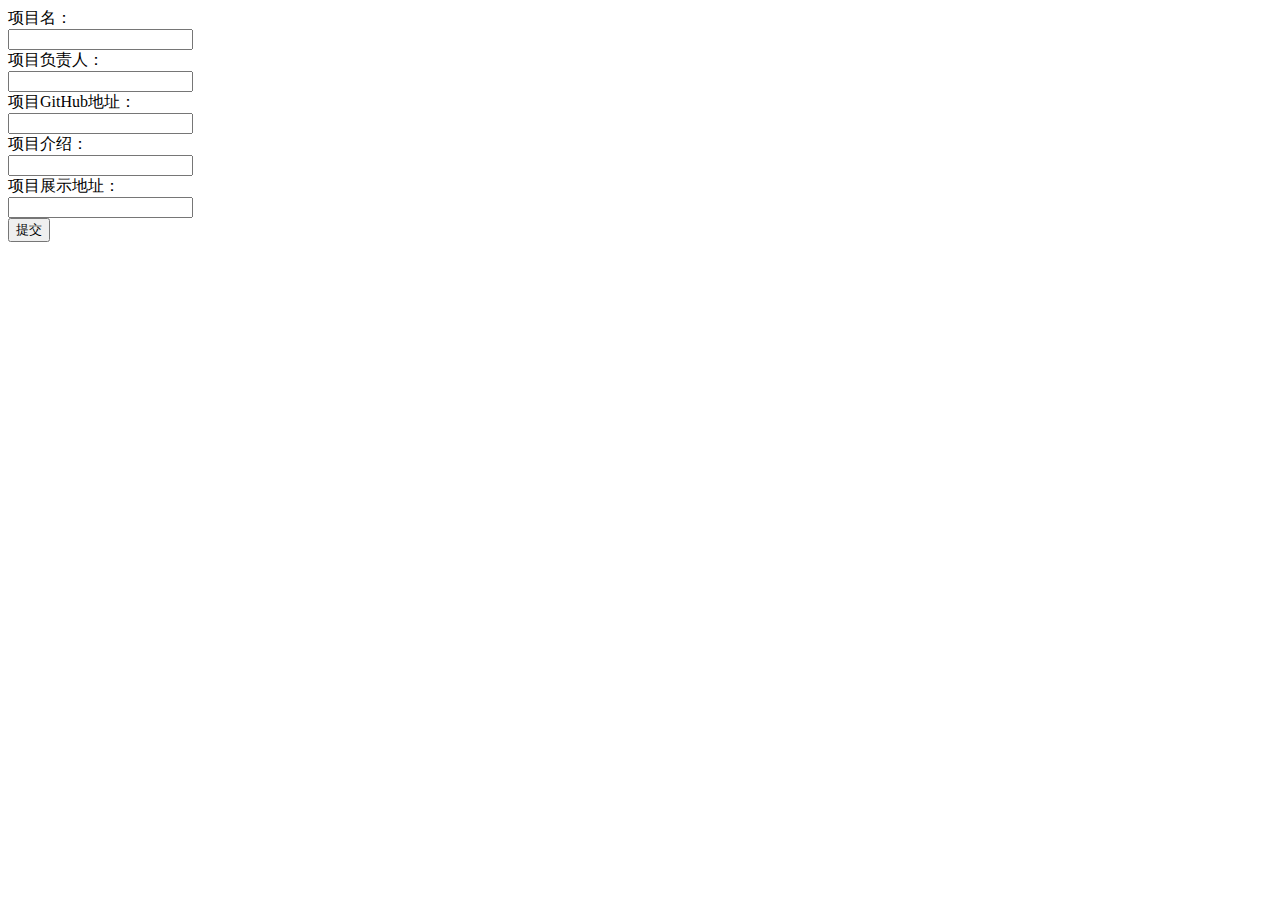
<file: components/AddProject.html>
<!DOCTYPE html>
<html lang="cn">
<head>
  <meta charset="UTF-8">
  <meta http-equiv="X-UA-Compatible" content="IE=edge">
  <meta name="viewport" content="width=device-width, initial-scale=1.0">
  <title>Document</title>
</head>
<body>
  <div class="ipt">项目名：<input type="text" class="iptBox"></div>
  <div class="ipt">项目负责人：<input type="text" class="iptBox"></div>
  <div class="ipt">项目GitHub地址：<input type="text" class="iptBox"></div>
  <div class="ipt">项目介绍：<input type="text" class="iptBox"></div>
  <div class="ipt">项目展示地址：<input type="text" class="iptBox"></div>
  <button>提交</button>
</body>
<style>
  input {
    display: flex;
    justify-content: baseline;
  }
</style>
</html>
</file>
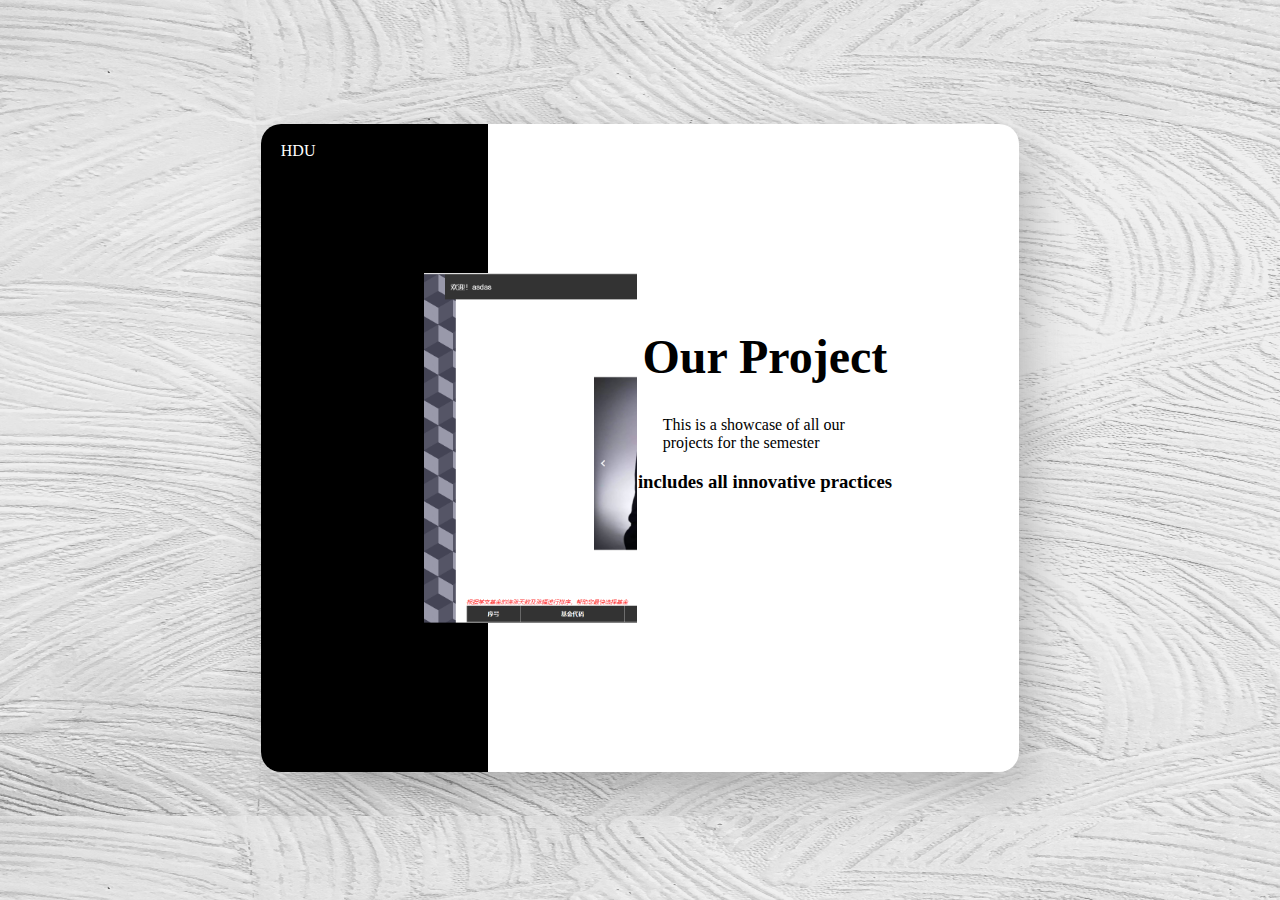
<file: components/mainPage.html>
<!DOCTYPE html>
<html lang="ch">
<!-- 1.更新的项目列表
2.github排名
.....more information -->

<head>
  <meta charset="UTF-8">
  <meta http-equiv="X-UA-Compatible" content="IE=edge">
  <meta name="viewport" content="width=device-width, initial-scale=1.0">
  <title>Document</title>
  <script type="text/javascript" src="../assets/js/mainPage.js"></script>
  <script src="https://code.jquery.com/jquery-3.5.1.min.js"></script>
</head>

<body>
  <section class="container">
    <div id="preview">
      <div class="blackBlock"><br /><div style="cursor: pointer;">&nbsp;&nbsp;&nbsp;&nbsp;&nbsp;HDU</div></div>
      <div class="whiteBlock"></div>
      <div class="mainBox">
        <div class="tabBar">
          <li></li>
          <li></li>
          <li></li>
        </div>
        <div class="imgBox">
          <img src="../assets/img/1.png" alt="" class="img1"/>
        </div>
        <div class="textArea">
          <h1>Our Project</h1>
          <div class="lowerTxt">
            This is a showcase of all our projects for the semester
          </div>
          <h3>
            includes all innovative practices
          </h3>
        </div>
      </div>
    </div>
  </section>
</body>
<style>
  body {
    height: 800px;
    background-image: url('../assets/img/backgroundImg.jpg');
    background-size: 100% 100%;
  }

  iframe {
    width: 100%;
    height: 100%;
  }

  select {
    width: 250px;
  }

  img {
    position: relative;
    height: 100%;
    display: flex;
    justify-content: center;
    align-items: center;
  }

  li {
    color: white;
    cursor: pointer;
  }

  h1 {
    font-size: 3em;
  }
  
  .container {
    position: relative;
    top: 10%;
    display: flex;
    justify-content: space-around;
    align-items: center;
    flex-wrap: wrap;
    height: 90%;
  }
  
  .blackBlock {
    height: 100%;
    width: 30%;
    background-color: black;
    color: #fff;
  }
  
  .showBox {
    border-radius: 20px;
    overflow: hidden;
    width: 48%;
    height: 80%;
    box-shadow: 14px 18px 53px -9px rgba(87, 87, 87, 0.44);
    -webkit-box-shadow: 14px 18px 53px -9px rgba(87, 87, 87, 0.44);
    -moz-box-shadow: 14px 18px 53px -9px rgba(87, 87, 87, 0.44);
  }

  .mainBox {
    position: absolute;
    display: flex;
    overflow: hidden;
    width: 40%;
    height: 350px;
    left: 30%;
  }

  .tabBar {
    width: 20px;
    height: 100%;
    display: flex;
    flex-direction: column;
    justify-content: center;
    align-content: center;
  }

  .textArea {
    height: 75%;
    width: 60%;
    display: flex;
    justify-content: center;
    align-content: center;
    flex-wrap: wrap;
  }

  .imgBox {
    position: relative;
    overflow: hidden;
    margin-left: 20px;
    width: 50%;
    height: 350px;
  }
  
  .title {
    width: 47%;
  }
  
  .img1 {
    z-index: 1;
  }

  .img2 {
    z-index: 2;
  }

  .img3 {
    z-index: 3;
  }

  .lowerTxt {
    width: 80%;
    display: flex;
    align-content: space-around;
  }
  
  #preview {
    display: flex;
    align-items: center;
    border-radius: 20px;
    width: 65%;
    background-color: #fff;
    margin: 0 20%;
    overflow: hidden;
    height: 90%;
    box-shadow: 14px 18px 53px -9px rgba(87, 87, 87, 0.44);
    -webkit-box-shadow: 14px 18px 53px -9px rgba(87, 87, 87, 0.44);
    -moz-box-shadow: 14px 18px 53px -9px rgba(87, 87, 87, 0.44);
  }
</style>
<!-- <script type="text/javascript">
  let calcSelector = document.querySelector('#calcSelector');
  calcSelector.onchange = () => {
    let value = calcSelector.value;
    alert(value);
  }
</script> -->

</html>
</file>
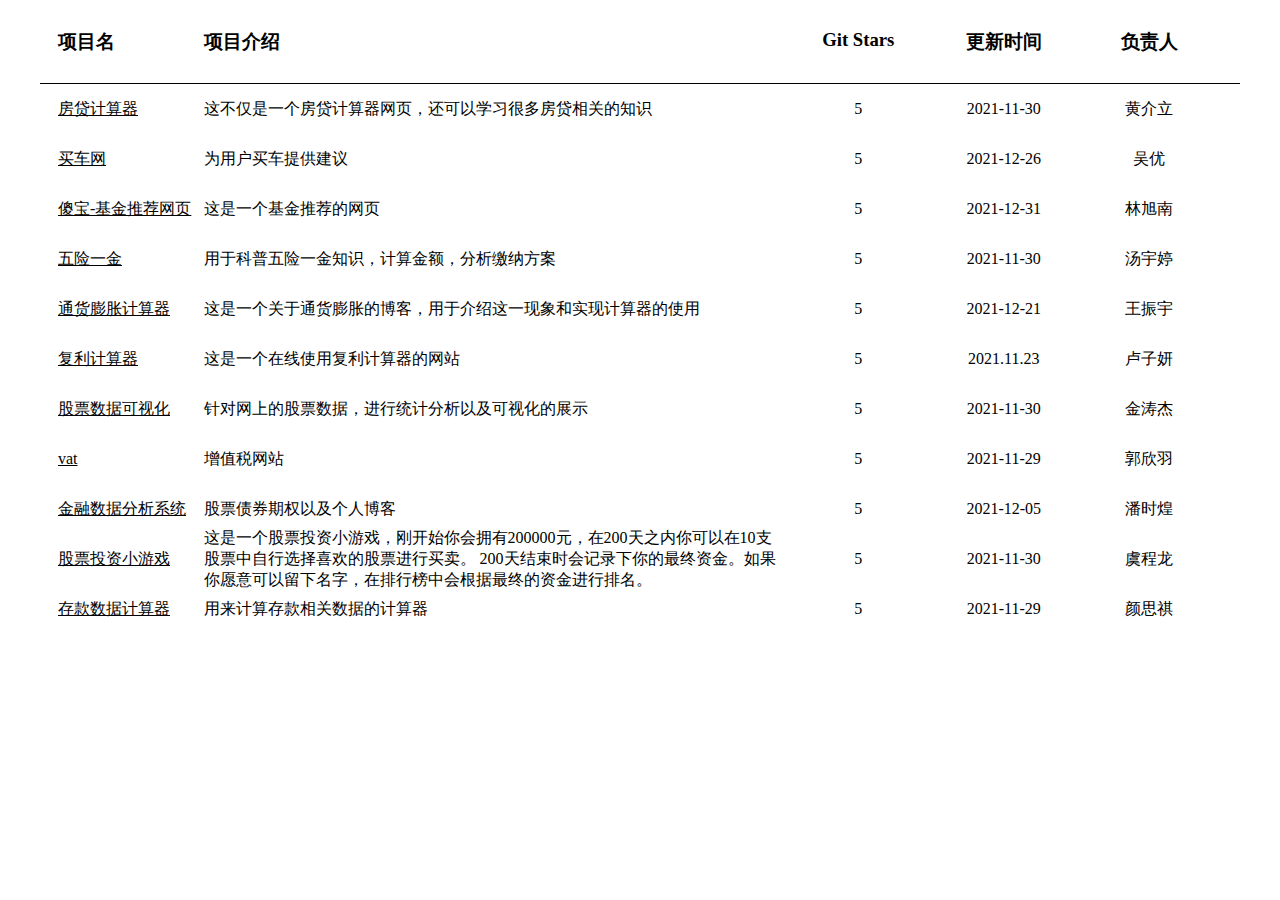
<file: components/ProjectPage.html>
<!DOCTYPE html>
<html lang="ch">
  
  <head>
    <meta charset="UTF-8">
    <meta http-equiv="X-UA-Compatible" content="IE=edge">
    <meta name="viewport" content="width=device-width, initial-scale=1.0">
    <title>Document</title>
    <script src="https://code.jquery.com/jquery-3.5.1.min.js"></script>
    <link rel="stylesheet" href="../assets/style/ProjectPage.css" />
    <script src="../assets/js/insert.js"></script>
    <script src="../assets/js/gitStar.js"></script>
</head>

<body>
  <header>
    <h3>项目名</h3>
    <h3>项目介绍</h3>
    <h3>Git Stars</h3>
    <h3>更新时间</h3>
    <h3>负责人</h3>
  </header>
  <div class="line"></div>
  <section class="form">
    <!-- 项目列表将被插入在此 -->
  </section>
  <footer></footer>
</body>
</html>
</file>
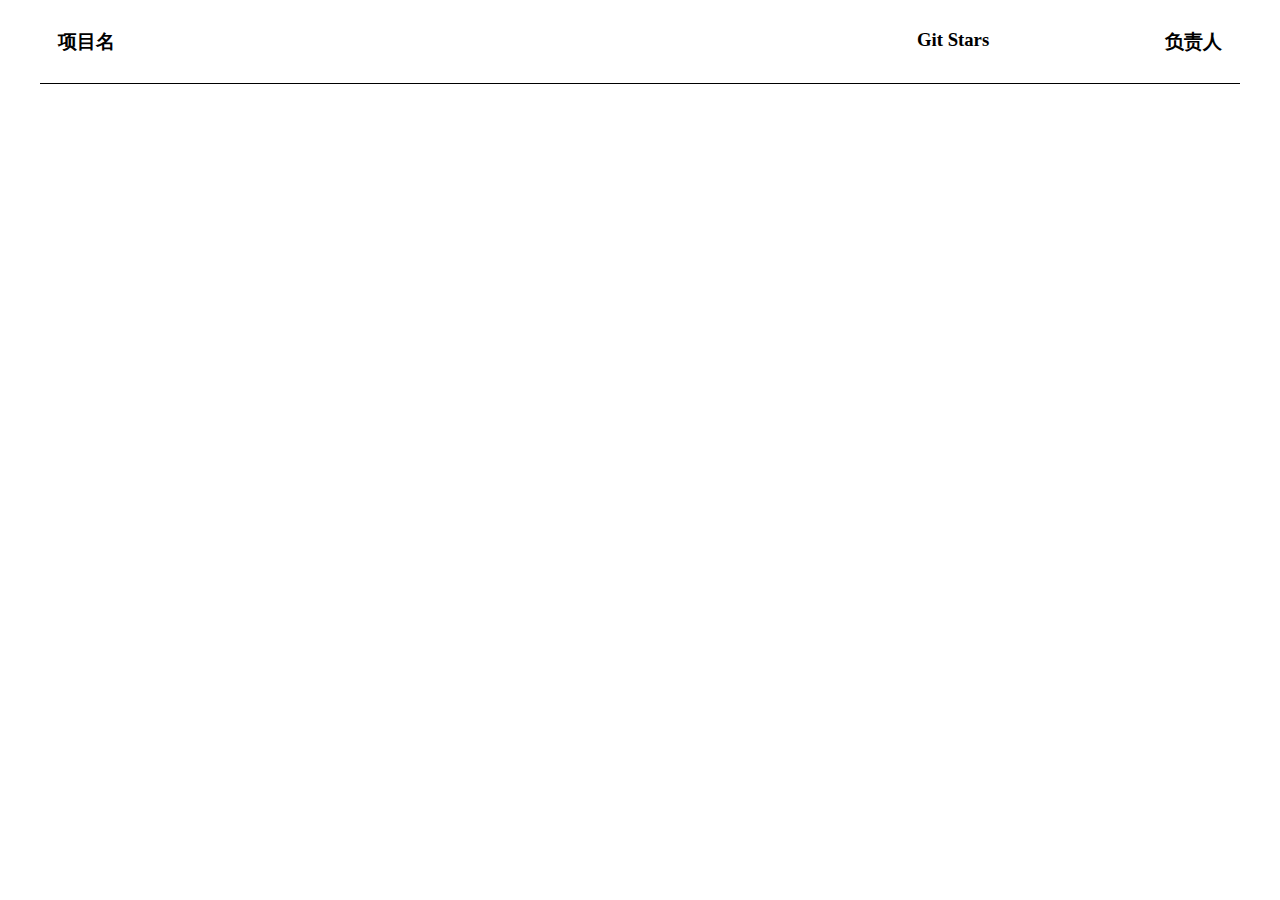
<file: components/StarList.html>
<!DOCTYPE html>
<html lang="ch">
<head>
  <meta charset="UTF-8">
  <meta http-equiv="X-UA-Compatible" content="IE=edge">
  <meta name="viewport" content="width=device-width, initial-scale=1.0">
  <title>Document</title>
</head>
<body>
  <header>
    <h3>项目名</h3>
    <h3>Git Stars</h3>
    <h3>负责人</h3>
  </header>
  <div class="line"></div>
  <section class="form"></section>
  <footer></footer>
</body>

<style>
  header {
    display: flex;
    margin: 10px 50px;
  }

  h3:nth-child(1) {
    flex: 3;
  }

  h3:nth-child(2) {
    display: flex;
    justify-content: flex-end;
    flex: 1;
  }

  h3:nth-child(3) {
    display: flex;
    justify-content: flex-end;
    flex: 1;
  }

  .line {
    width: 95%;
    background-color: rgb(0,0,0);
    height: 1px;
    margin: 0 2.5%;
  }
</style>
</html>
</file>
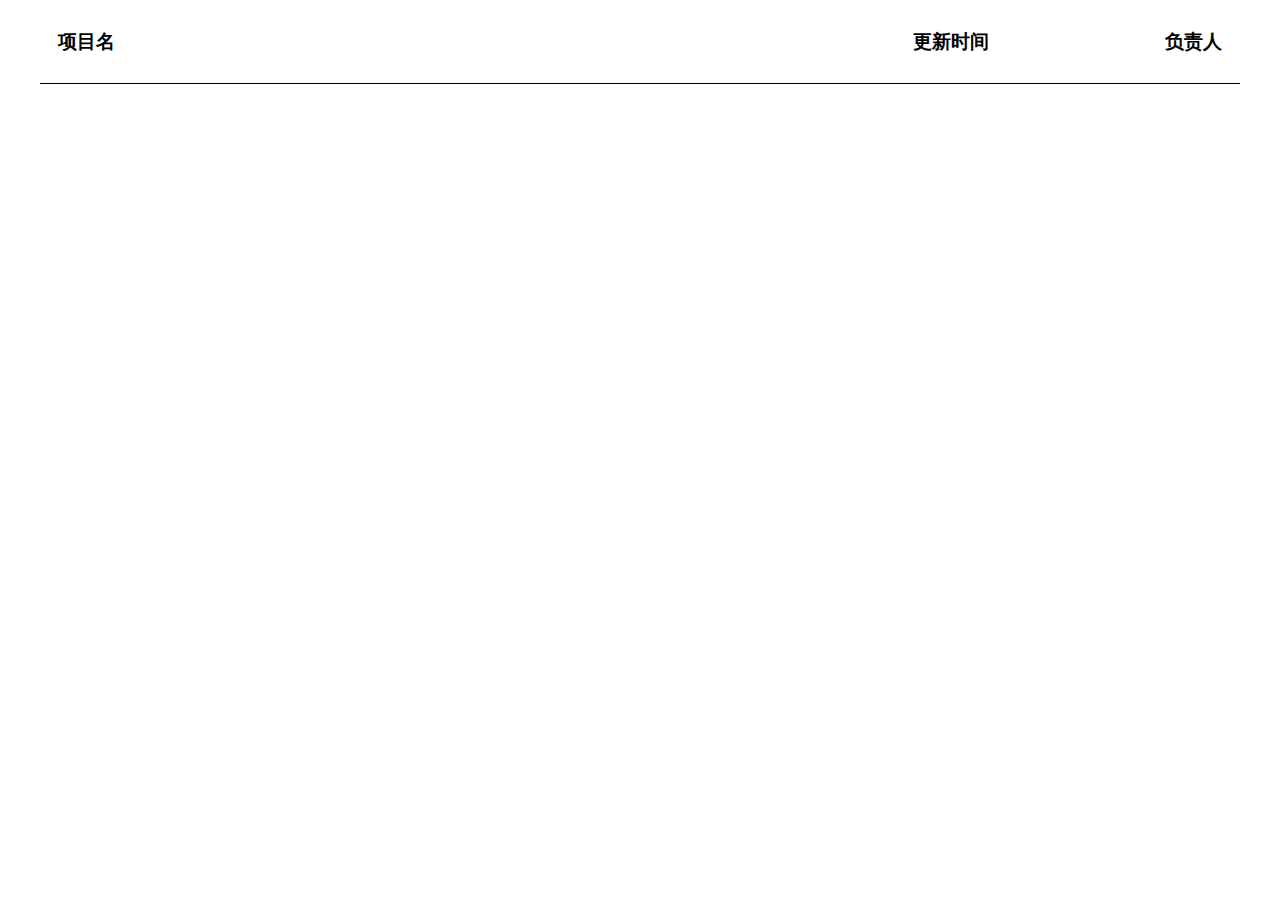
<file: components/UpdateList.html>
<!DOCTYPE html>
<html lang="ch">
<head>
  <meta charset="UTF-8">
  <meta http-equiv="X-UA-Compatible" content="IE=edge">
  <meta name="viewport" content="width=device-width, initial-scale=1.0">
  <title>Document</title>
</head>
<body>
  <header>
    <h3>项目名</h3>
    <h3>更新时间</h3>
    <h3>负责人</h3>
  </header>
  <div class="line"></div>
  <section class="form"></section>
  <footer></footer>
</body>

<style>
  header {
    display: flex;
    margin: 10px 50px;
  }

  h3:nth-child(1) {
    flex: 3;
  }

  h3:nth-child(2) {
    display: flex;
    justify-content: flex-end;
    flex: 1;
  }

  h3:nth-child(3) {
    display: flex;
    justify-content: flex-end;
    flex: 1;
  }

  .line {
    width: 95%;
    background-color: rgb(0,0,0);
    height: 1px;
    margin: 0 2.5%;
  }
</style>
</html>
</file>
<file: assets/style/ProjectPage.css>
header {
  display: flex;
  margin: 10px 50px;
}

a {
  color: black;
}

h3:nth-child(1) {
  flex: 1;
}

h3:nth-child(2) {
  display: flex;
  flex: 4;
}

h3:nth-child(3) {
  display: flex;
  justify-content: center;
  flex: 1;
}

h3:nth-child(4) {
  display: flex;
  justify-content: center;
  flex: 1;
}

h3:nth-child(5) {
  display: flex;
  justify-content: center;
  flex: 1;
}

.line {
  width: 95%;
  background-color: rgb(0,0,0);
  height: 1px;
  margin: 0 2.5%;
}

.project {
  display: flex;
  align-items: center;
  margin: 0 50px;
  height: 50px;
  border-radius: 5px;
  cursor: pointer;
}

.project:hover {
  background-color: lightgray;
}

.projectName {
  flex: 1;
}

.projectInformation {
  flex: 4;
}

.gitStars {
  display: flex;
  justify-content: center;
  flex: 1;
}

.updatedTime {
  display: flex;
  justify-content: center;
  flex: 1;
}

.functionary {
  display: flex;
  justify-content: center;
  flex: 1;
}

.projectInformation {
  text-decoration: none;
}
</file>
